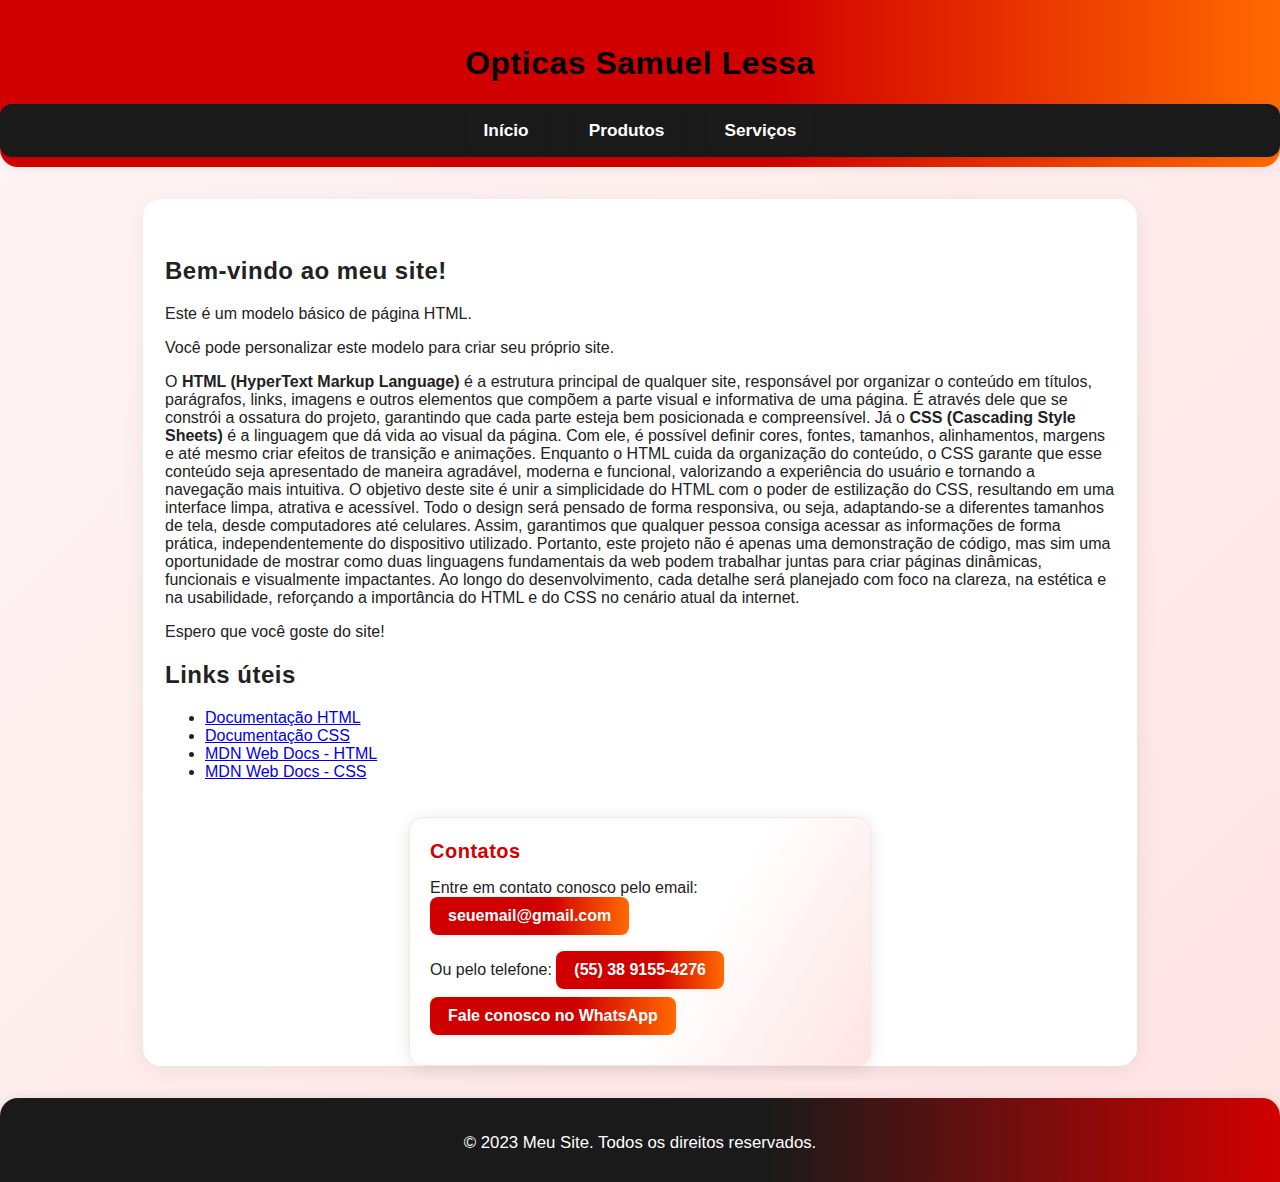
<file: index.html>
<!DOCTYPE html>
<html lang="Pt-BR">
<head>
    <meta charset="UTF-8">
    <meta name="viewport" content="width=device-width, initial-scale=1.0">
        <link rel="stylesheet" href="style.css">
    <title>Modelo</title>
 <body>
    <header>
        <h1>Opticas Samuel Lessa</h1>
        <nav>
            <ul>
                <li><a href="index.html">Início</a></li>
                <li><a href="produtos.html">Produtos</a></li>
                <li><a href="formulario.html">Serviços</a></li>
            </ul>
        </nav>
    </header>
    <main>
        <h2>Bem-vindo ao meu site!</h2>
        <p>Este é um modelo básico de página HTML.</p>
        <p>Você pode personalizar este modelo para criar seu próprio site.</p>
        <p>  O <strong>HTML (HyperText Markup Language)</strong> é a estrutura principal de qualquer site, responsável por organizar o conteúdo em títulos, parágrafos, links, imagens e outros elementos que compõem a parte visual e informativa de uma página. É através dele que se constrói a ossatura do projeto, garantindo que cada parte esteja bem posicionada e compreensível. Já o <strong>CSS (Cascading Style Sheets)</strong> é a linguagem que dá vida ao visual da página. Com ele, é possível definir cores, fontes, tamanhos, alinhamentos, margens e até mesmo criar efeitos de transição e animações. Enquanto o HTML cuida da organização do conteúdo, o CSS garante que esse conteúdo seja apresentado de maneira agradável, moderna e funcional, valorizando a experiência do usuário e tornando a navegação mais intuitiva. O objetivo deste site é unir a simplicidade do HTML com o poder de estilização do CSS, resultando em uma interface limpa, atrativa e acessível. Todo o design será pensado de forma responsiva, ou seja, adaptando-se a diferentes tamanhos de tela, desde computadores até celulares. Assim, garantimos que qualquer pessoa consiga acessar as informações de forma prática, independentemente do dispositivo utilizado. Portanto, este projeto não é apenas uma demonstração de código, mas sim uma oportunidade de mostrar como duas linguagens fundamentais da web podem trabalhar juntas para criar páginas dinâmicas, funcionais e visualmente impactantes. Ao longo do desenvolvimento, cada detalhe será planejado com foco na clareza, na estética e na usabilidade, reforçando a importância do HTML e do CSS no cenário atual da internet.</p>
        <p>Espero que você goste do site!</p>

        <h2>Links úteis</h2>
        <ul>
            <li><a href="https://www.w3schools.com/html/" target="_blank">Documentação HTML</a></li>
            <li><a href="https://www.w3schools.com/css/" target="_blank">Documentação CSS</a></li>
            <li><a href="https://developer.mozilla.org/pt-BR/docs/Web/HTML" target="_blank">MDN Web Docs - HTML</a></li>
            <li><a href="https://developer.mozilla.org/pt-BR/docs/Web/CSS" target="_blank">MDN Web Docs - CSS</a></li>
        </ul>
        <div class="contatos">
            <h2>Contatos</h2>
            <p>Entre em contato conosco pelo email: <a href="mailto:seuemail@gmail.com">seuemail@gmail.com</a></p>
            <p>Ou pelo telefone: <a href="tel:553891554276">(55) 38 9155-4276</a></p>
            <ul>
                <li><a href="https://wa.me/553891554276" target="_blank">Fale conosco no WhatsApp</a></li>
            </ul>
        </div>
    </main>
    <footer>
        <p>&copy; 2023 Meu Site. Todos os direitos reservados.</p>
    </footer>
    </body>
</file>
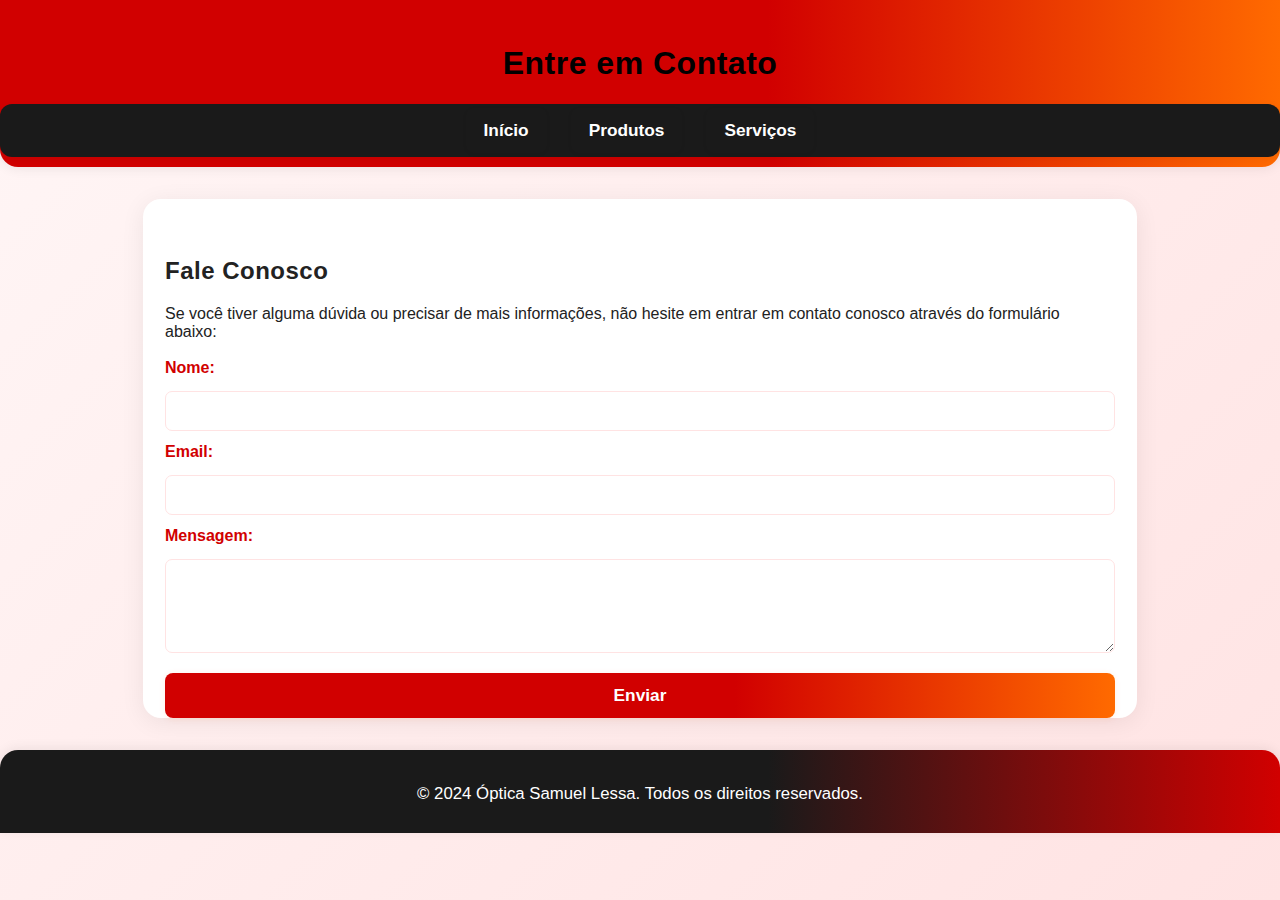
<file: formulario.html>
<!DOCTYPE html>
<html lang="pt-BR">
<head>
    <meta charset="UTF-8">
    <meta name="viewport" content="width=device-width, initial-scale=1.0">
    <link rel="stylesheet" href="style.css">
    <title>Serviços</title>
<body>
    <header>
        <h1>Entre em Contato</h1>
        <nav>
            <ul>
                <li><a href="index.html">Início</a></li>
                <li><a href="produtos.html">Produtos</a></li>
                <li><a href="formulario.html">Serviços</a></li>
            </ul>
        </nav>
    </header>
    <main>
        <h2>Fale Conosco</h2>
        <p>Se você tiver alguma dúvida ou precisar de mais informações, não hesite em entrar em contato conosco através do formulário abaixo:</p>
        <form class="contato-form" action="#" method="post">
            <label for="nome">Nome:</label>
            <input type="text" id="nome" name="nome" required>
            <label for="email">Email:</label>
            <input type="email" id="email" name="email" required>
            <label for="mensagem">Mensagem:</label>
            <textarea id="mensagem" name="mensagem" rows="4" required></textarea>
            <input type="submit" value="Enviar">
        </form>
    </main>
    <footer>
        <p>&copy; 2024 Óptica Samuel Lessa. Todos os direitos reservados.</p>
    </footer>
</body>

</html>
</file>
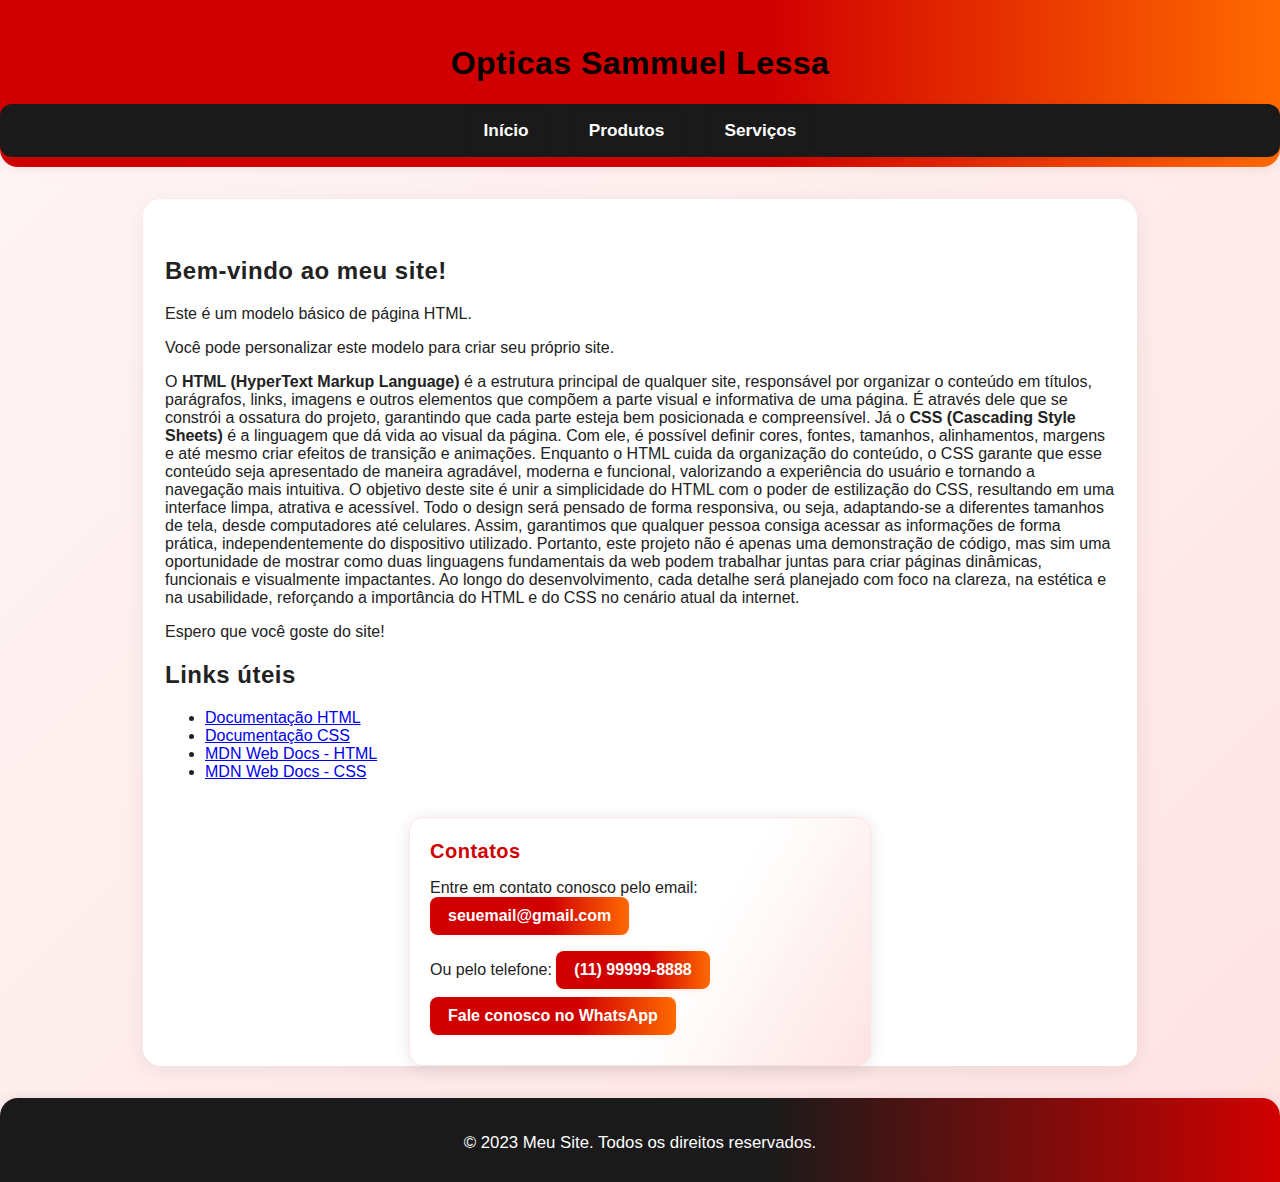
<file: main_site.html>
<!DOCTYPE html>
<html lang="Pt-BR">
<head>
    <meta charset="UTF-8">
    <meta name="viewport" content="width=device-width, initial-scale=1.0">
        <link rel="stylesheet" href="style.css">
    <title>Modelo</title>
 <body>
    <header>
        <h1>Opticas Sammuel Lessa</h1>
        <nav>
            <ul>
                <li><a href="Main_Site.html">Início</a></li>
                <li><a href="produtos.html">Produtos</a></li>
                <li><a href="formulario.html">Serviços</a></li>
            </ul>
        </nav>
    </header>
    <main>
        <h2>Bem-vindo ao meu site!</h2>
        <p>Este é um modelo básico de página HTML.</p>
        <p>Você pode personalizar este modelo para criar seu próprio site.</p>
        <p>  O <strong>HTML (HyperText Markup Language)</strong> é a estrutura principal de qualquer site, responsável por organizar o conteúdo em títulos, parágrafos, links, imagens e outros elementos que compõem a parte visual e informativa de uma página. É através dele que se constrói a ossatura do projeto, garantindo que cada parte esteja bem posicionada e compreensível. Já o <strong>CSS (Cascading Style Sheets)</strong> é a linguagem que dá vida ao visual da página. Com ele, é possível definir cores, fontes, tamanhos, alinhamentos, margens e até mesmo criar efeitos de transição e animações. Enquanto o HTML cuida da organização do conteúdo, o CSS garante que esse conteúdo seja apresentado de maneira agradável, moderna e funcional, valorizando a experiência do usuário e tornando a navegação mais intuitiva. O objetivo deste site é unir a simplicidade do HTML com o poder de estilização do CSS, resultando em uma interface limpa, atrativa e acessível. Todo o design será pensado de forma responsiva, ou seja, adaptando-se a diferentes tamanhos de tela, desde computadores até celulares. Assim, garantimos que qualquer pessoa consiga acessar as informações de forma prática, independentemente do dispositivo utilizado. Portanto, este projeto não é apenas uma demonstração de código, mas sim uma oportunidade de mostrar como duas linguagens fundamentais da web podem trabalhar juntas para criar páginas dinâmicas, funcionais e visualmente impactantes. Ao longo do desenvolvimento, cada detalhe será planejado com foco na clareza, na estética e na usabilidade, reforçando a importância do HTML e do CSS no cenário atual da internet.</p>
        <p>Espero que você goste do site!</p>

        <h2>Links úteis</h2>
        <ul>
            <li><a href="https://www.w3schools.com/html/" target="_blank">Documentação HTML</a></li>
            <li><a href="https://www.w3schools.com/css/" target="_blank">Documentação CSS</a></li>
            <li><a href="https://developer.mozilla.org/pt-BR/docs/Web/HTML" target="_blank">MDN Web Docs - HTML</a></li>
            <li><a href="https://developer.mozilla.org/pt-BR/docs/Web/CSS" target="_blank">MDN Web Docs - CSS</a></li>
        </ul>
        <div class="contatos">
            <h2>Contatos</h2>
            <p>Entre em contato conosco pelo email: <a href="mailto:seuemail@gmail.com">seuemail@gmail.com</a></p>
            <p>Ou pelo telefone: <a href="tel:11999998888">(11) 99999-8888</a></p>
            <ul>
                <li><a href="https://wa.me/5511999998888" target="_blank">Fale conosco no WhatsApp</a></li>
            </ul>
        </div>
    </main>
    <footer>
        <p>&copy; 2023 Meu Site. Todos os direitos reservados.</p>
    </footer>
    </body>
</file>
<file: style.css>
/* Fontes e base */
h1, h2, h3, h4, h5, h6 {
    font-family: 'Montserrat', Arial, sans-serif;
    font-weight: 700;
    letter-spacing: 0.5px;
}
body {
    font-family: 'Segoe UI', Arial, sans-serif;
    background: linear-gradient(135deg, #fff6f6 0%, #ffe3e3 100%);
    color: #222;
    margin: 0;
    padding: 0;
    min-height: 100vh;
}
h1 {
    color: #000000;
}

header {
    background: linear-gradient(90deg, #d10000 60%, #ff6a00 100%);
    color: white;
    padding: 24px 0 10px 0;
    text-align: center;
    box-shadow: 0 2px 12px rgba(0,0,0,0.07);
    border-bottom-left-radius: 18px;
    border-bottom-right-radius: 18px;
}

nav ul {
    list-style: none;
    padding: 0;
    margin: 0;
    background: #1a1a1a;
    text-align: center;
    display: flex;
    justify-content: center;
    flex-wrap: wrap;
    border-radius: 12px;
    box-shadow: 0 2px 8px rgba(0,0,0,0.06);
}

nav ul li {
    display: inline-block;
    margin: 0 16px 0 0;
}
nav ul li:last-child {
    margin-right: 0;
}

nav ul li a {
    color: #fff;
    text-decoration: none;
    font-weight: 600;
    font-size: 1.08rem;
    padding: 12px 18px;
    display: inline-block;
    border-radius: 8px;
    margin: 4px 4px;
    transition: background 0.2s, color 0.2s, box-shadow 0.2s;
    box-shadow: 0 1px 4px rgba(0,0,0,0.04);
}

nav ul li a:hover {
    background: linear-gradient(90deg, #ff6a00 0%, #d10000 100%);
    color: #fff200;
    box-shadow: 0 2px 8px rgba(255,106,0,0.13);
}

main {
    max-width: 950px;
    margin: 0 auto;
    padding: 38px 22px 0 22px;
    background: #fff;
    border-radius: 18px;
    box-shadow: 0 4px 24px rgba(0,0,0,0.07);
    margin-top: 32px;
    margin-bottom: 32px;
}

footer {
    text-align: center;
    margin-top: 30px;
    padding: 18px 0 12px 0;
    background: linear-gradient(90deg, #1a1a1a 60%, #d10000 100%);
    color: #fff;
    font-size: 1.05rem;
    border-top-left-radius: 18px;
    border-top-right-radius: 18px;
    box-shadow: 0 -2px 12px rgba(0,0,0,0.07);
}

.contatos {
    background: linear-gradient(120deg, #fff 60%, #ffe3e3 100%);
    padding: 22px 20px;
    margin: 36px auto 0 auto;
    border-radius: 14px;
    box-shadow: 0 2px 16px rgba(0,0,0,0.10);
    max-width: 420px;
    border: 1.5px solid #ffe3e3;
}
.contatos h2 {
    margin-top: 0;
    color: #d10000;
    font-size: 1.25rem;
    letter-spacing: 0.5px;
}
.contatos a {
    color: #fff;
    background: linear-gradient(90deg, #d10000 60%, #ff6a00 100%);
    padding: 10px 18px;
    border-radius: 8px;
    text-decoration: none;
    font-weight: bold;
    transition: background 0.2s, color 0.2s, box-shadow 0.2s;
    display: inline-block;
    box-shadow: 0 1px 6px rgba(255,106,0,0.10);
}
.contatos a:hover {
    background: linear-gradient(90deg, #ff6a00 0%, #d10000 100%);
    color: #fff200;
    box-shadow: 0 2px 12px rgba(255,106,0,0.18);
}
/* Removidas propriedades soltas que causavam erro de sintaxe */
.contatos p {
    margin-bottom: 8px;
}
.contatos ul {
    list-style: none;
    padding: 0;
    margin: 0;
}
.contatos ul li {
    margin-bottom: 8px;
}
.contatos a {
    color: #fff;
    background: linear-gradient(90deg, #d10000 60%, #ff6a00 100%);
    padding: 10px 18px;
    border-radius: 8px;
    text-decoration: none;
    font-weight: bold;
    transition: background 0.2s, color 0.2s, box-shadow 0.2s;
    display: inline-block;
    box-shadow: 0 1px 6px rgba(255,106,0,0.10);
}
.contatos a:hover {
    background: linear-gradient(90deg, #ff6a00 0%, #d10000 100%);
    color: #fff200;
    box-shadow: 0 2px 12px rgba(255,106,0,0.18);
}
/* Responsividade */
@media (max-width: 900px) {
    main {
        padding: 14px 4vw 0 4vw;
    }
    .contatos {
        max-width: 98vw;
    }
}
@media (max-width: 600px) {
    nav ul {
        flex-direction: column;
    }
    nav ul li {
        margin: 0 0 6px 0;
        display: block;
    }
    main {
        padding: 8px 1vw 0 1vw;
    }
    .contatos {
        padding: 10px 2vw;
    }
}

img, image {
    max-width: 100%;
    height: auto;
    display: block;
}
.produtos-container {
    display: flex;
    flex-wrap: wrap;
    gap: 28px;
    margin: 44px 0 36px 0;
    justify-content: center;
    padding: 0 10px;
}
.produto-box {
    background: linear-gradient(120deg, #fff 60%, #ffe3e3 100%);
    border-radius: 16px;
    box-shadow: 0 2px 16px rgba(0,0,0,0.10);
    padding: 26px 18px 20px 18px;
    width: 260px;
    text-align: center;
    transition: transform 0.22s, box-shadow 0.22s;
    display: flex;
    flex-direction: column;
    align-items: center;
    border: 1.5px solid #ffe3e3;
}
.produto-box:hover {
    transform: scale(1.045);
    box-shadow: 0 6px 24px rgba(255,106,0,0.13);
}
.produto-box img {
    width: 170px;
    height: 110px;
    object-fit: cover;
    border-radius: 10px;
    margin-bottom: 14px;
    background: #eee;
    box-shadow: 0 1px 6px rgba(0,0,0,0.07);
}
.produto-box h3 {
    margin: 12px 0 8px 0;
    color: #d10000;
    font-size: 1.13rem;
    letter-spacing: 0.5px;
}
.produto-box p {
    font-size: 0.97rem;
    color: #333;
    flex-grow: 1;
}
.produto-box .preco {
    font-size: 1.13rem;
    color: #000;
    font-weight: bold;
    margin-top: 12px;
    background: #ffe3e3;
    border-radius: 6px;
    padding: 4px 10px;
    display: inline-block;
}
.nav#menu {
    margin-top: 10px;
}

/* Formulário de contato */
.contato-form {
    display: flex;
    flex-direction: column;
    gap: 12px;
    margin-top: 18px;
}
.contato-form label {
    font-weight: 600;
    color: #d10000;
    margin-bottom: 2px;
}
.contato-form input[type="text"],
.contato-form input[type="email"],
.contato-form textarea {
    padding: 10px;
    border-radius: 7px;
    border: 1.5px solid #ffe3e3;
    font-size: 1rem;
    font-family: inherit;
    background: #fff;
    transition: border 0.2s, box-shadow 0.2s;
}
.contato-form input[type="text"]:focus,
.contato-form input[type="email"]:focus,
.contato-form textarea:focus {
    border: 1.5px solid #d10000;
    outline: none;
    box-shadow: 0 2px 8px rgba(255,106,0,0.10);
}
.contato-form input[type="submit"] {
    background: linear-gradient(90deg, #d10000 60%, #ff6a00 100%);
    color: #fff;
    font-weight: bold;
    border: none;
    border-radius: 8px;
    padding: 12px 0;
    font-size: 1.08rem;
    cursor: pointer;
    margin-top: 8px;
    transition: background 0.2s, color 0.2s, box-shadow 0.2s;
    box-shadow: 0 1px 6px rgba(255,106,0,0.10);
}
.contato-form input[type="submit"]:hover {
    background: linear-gradient(90deg, #ff6a00 0%, #d10000 100%);
    color: #fff200;
    box-shadow: 0 2px 12px rgba(255,106,0,0.18);
}
</file>
